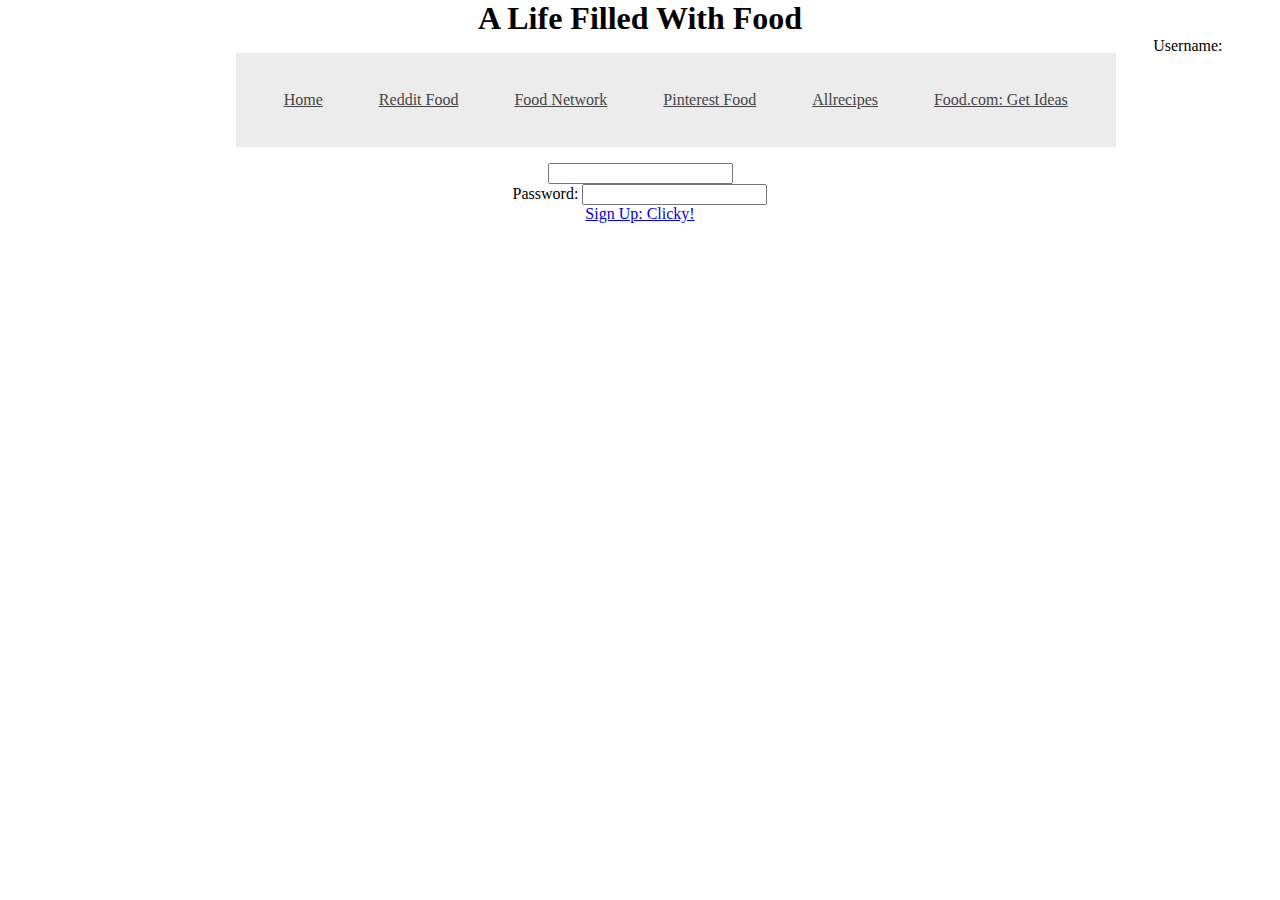
<file: Greenhill_Saraj_Projectwk2/index.html>
<!DOCTYPE html><head>
<title>Project 2 - Landing Page</title>
<!--Sarah R. Greenhill-->

<link href="CSS/style.css" rel="stylesheet" type="text/css"><!--Linked CSS Page-->
<script type="text/javascript" src="JS/main.js"></script><!--Linked JS Page-->
</head>

<body>
<div id="wrap"><!--Start Wrapper-->
    <h1>A Life Filled With Food</h1><!--Header-->
    <div id="nav"><!--Start Nav-->
    <nav>
		<ul>
			<li><a href="#">Home</a></li>
			<li>
				<a href="https://www.reddit.com/r/food">Reddit Food</a>
		<ul class="fallback">
        	<li><a href="https://www.reddit.com/r/food/search?q=flair%3ABBQ&restrict_sr=on&sort=relevance&t=all#BBQ">BBQ</a></li>
			<li><a href="https://www.reddit.com/r/food/search?q=flair%3AComfort-Food&restrict_sr=on&sort=relevance&t=all#Comfort-Food">Comfort-Food</a></li>
			<li><a href="https://www.reddit.com/r/food/search?q=flair%3AMeat&restrict_sr=on&sort=relevance&t=all#Meat">Meat</a></li>
		</ul>
			</li>
			<li>
				<a href="http://www.foodnetwork.com/">Food Network</a>
		<ul class="fallback">
       		 <li><a href="http://www.foodnetwork.com/recipes.html">Recipes</a></li>
	   		 <li><a href="http://www.foodnetwork.com/restaurants.html">Restaraunts</a></li>
	   		 <li><a href="http://www.foodnetwork.com/videos.html">Videos</a></li>
	   		 <li><a href="http://www.foodnetwork.com/shows.html">Food Network Shows</a></li>
	   	</ul>
	   		</li>
	   		<li><a href="https://www.pinterest.com/search/pins/?q=food">Pinterest Food</a></li>
	   		<li><a href="http://m.allrecipes.com/?mxt=t06rda">Allrecipes</a></li>
	   		<li><a href="http://www.food.com/">Food.com: Get Ideas</a></li>
	   	</ul>
	</nav><!--close nav-->
	</div><!--close nav div-->
	
	<div id="login">
		<form id="loginForm">
			<label>Username: </label>
			<input name="signinButton" type"text" id="user" class="masterTooltip" title="Please enter your username." required /><br>
			<label>Password: </label>
			<input name="signinButton" type"password" id="pass" class="masterTooltip" title="Please enter your password." required /><br>
	
	<div id="overlay">
		<div id="modal">
			<span class="close">x</span>
			<h3 class="header">Sign Up</h3>
				<div>
				<form>
					<label>First Name: </label>
						<input type="text" id="fName"/><br>
					<label>Last Name: </label>
						<input type="text" id="lName"/><br>	
					<label>Email Address: </label>
						<input type="email" id="email"/><br>
					<button id="signUpBtn">Sign Up!</button>
				</form>
			</div><!--Close Form Div-->
		</div><!--Close Modal-->
	</div><!--Close Overlay-->
	
	<a href="#" class="modalClick" title="Join Today!">Sign Up: Clicky!</a> <!--Modal Text-->
	
</div> <!--Closes Wrap-->
	<script type="text/javascript" src="jQuery/jquery-1.11.3.min.js"></script><!--Loads jQuery-->
</body>
</html>
</file>
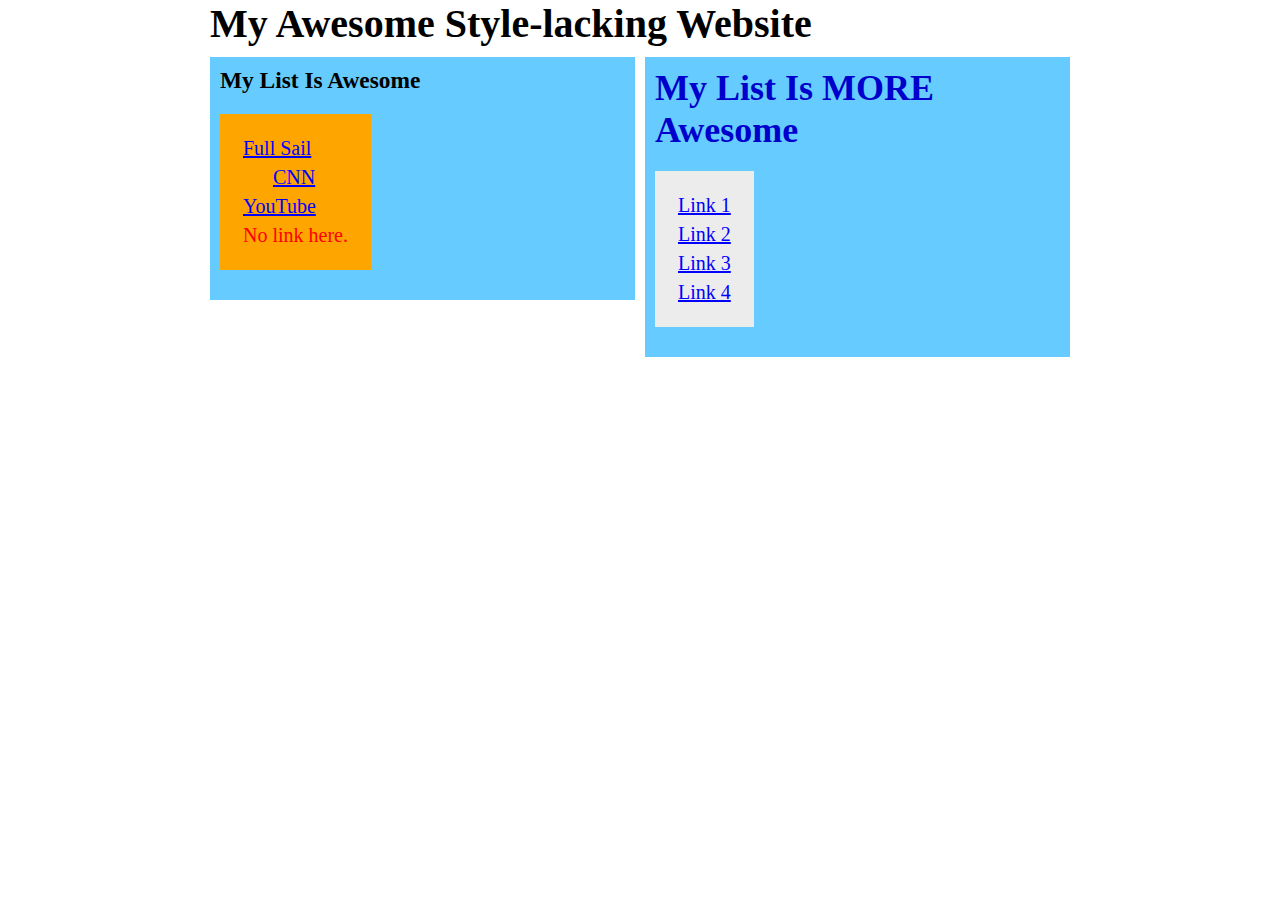
<file: Greenhill_Saraj_Projectwk1/basics.html>
<!DOCTYPE html><head>
<title>Project 1 - Learning jQuery</title>
<!--Sarah R. Greenhill-->

<link href="style.css" rel="stylesheet" type="text/css">
<script type="text/javascript" src="main.js"></script><!--Linked JS Page-->
</head>

<body>
<div id="wrap">
    <h1>My Awesome Style-lacking Website</h1>
    <div id="contentleft">
        <h3>My List Is Awesome</h3>
        <ul><!--TARGET 1-->
            <li><a href="http://www.fullsail.com">Full Sail</a></li>
            <li><a href="http://www.cnn.com">CNN</a></li><!--TARGET 2-->
            <li><a href="http://www.youtube.com">YouTube</a></li>
            <li>No link here.</li><!--TARGET 3-->
        </ul>
    </div>
    <div id="contentright">
        <h3>My List Is MORE Awesome</h3><!--Target 4-->
        <ul>
            <li><a href="http://www.google.com">Link 1</a></li>
            <li><a href="http://www.google.com">Link 2</a></li>
            <li><a href="http://www.google.com">Link 3</a></li><!--Target 5-->
            <li><a href="http://www.google.com">Link 4</a></li>
        </ul>
    </div>
    <div class="clear"></div>
    
    <div></div>
    
</div> <!--Closes Wrap-->
	<script type="text/javascript" src="jQuery/jquery-1.11.3.min.js"></script><!--Loads jQuery-->
	<script type="text/javascript" src="main.js"></script><!--Links main.js-->
</body>
</html>
</file>
<file: Greenhill_Saraj_Projectwk2/CSS/style.css>
@charset "UTF-8";
/* main CSS */

body {
	font-size:16px;
}
	
h1,h2,h3,h4,body,div{
	margin:0;
	padding:0;
	text-align: center;
}

.clear {
	clear:both;
}

.listhead{
	font-size:36px; 
	color:#0000cc;
}

#wrap{
	width:1200px; 
	margin:0 auto;
}


ul{
	padding:20px; 
	background:#ececec; 
	float:left; 
	margin-right:20px;
}
	

ul li{
	padding:3px; 
	list-style:none;
}

/* Nav */

nav{
background: #FFF;
float: left;
margin-left: 12.235em;
}

nav ul{
text-align: center;
}

nav ul li {
float: left;
display: inline;
}

nav ul li:hover{
background:#E6E6E6;
}

nav ul li a{
display: block;
padding: 15px 25px;
color: #444;
}

nav ul li ul{
position: absolute;
width:110px;
background:#FFF;
}

nav ul li ul li{
width:110px;
}

nav ul li ul li a{
display:block;
padding:15px 10px;
color:#444;
}

nav ul li ul li:hover a{
background:#F7F7F7;
}

nav ul li ul.fallback{
display:none;
}

nav ul li:hover ul.fallback{
display:block;
}

/* Modal */

#overlay {
	width: 100%;
	height: 100%;
	background: rgba(0,0,0,.5);
	position: absolute;
	top: 0;
	left: 0;
	z-index: 1000;
	display: none;	
}

#modal {
	width: 350px;
	background: #CCCCCC;
	box-shadow: 0 0 10px #000000;
	border-radius: 10px;
	overflow: hidden;
	position: relative;
	top: 50%;
	left: 50%;
	margin-top: -200px;
	margin-left: -200px;
	z-index: 1001;
	display: none;
}

#modal .header{
	background: #33333;
	color: #FFFFFF;
	padding: 10px;
	
}

#modal p{
	margin: 15px;

}

#modal .close{
	position: absolute;
	right: 5px;
	top: 5px;
	font-size: 12px;
	font-weight: bold;
	padding: 5px 10px; 
	border: 1px solid #e0b3b3;
	cursor: pointer;
	background-color: #F00000; 
	
}
</file>
<file: Greenhill_Saraj_Projectwk1/style.css>
@charset "UTF-8";
/* CSS Document */

body {
	font-size:20px;
}
	
h1,h2,h3,h4,body,div{
	margin:0;
	padding:0;
}

.clear {
	clear:both;
}

.listhead{
	font-size:36px; 
	color:#0000cc;
}

#wrap{
	width:860px; 
	margin:0 auto;
}

#contentleft{
	width: 405px;
	float: left;
	margin: 10px 5px 0 0;
	padding: 10px;
	position: relative;
	background-color: #6CF;
}

#contentright{
	width: 405px;
	float: right;
	margin: 10px 0 0 5px;
	padding: 10px;
	position: relative;
	background-color: #6CF;
}


ul{
	padding:20px; 
	background:#ececec; 
	float:left; 
	margin-right:20px;
}
	

ul li{
	padding:3px; 
	list-style:none;
}


a{
	color:blue;
}
</file>
